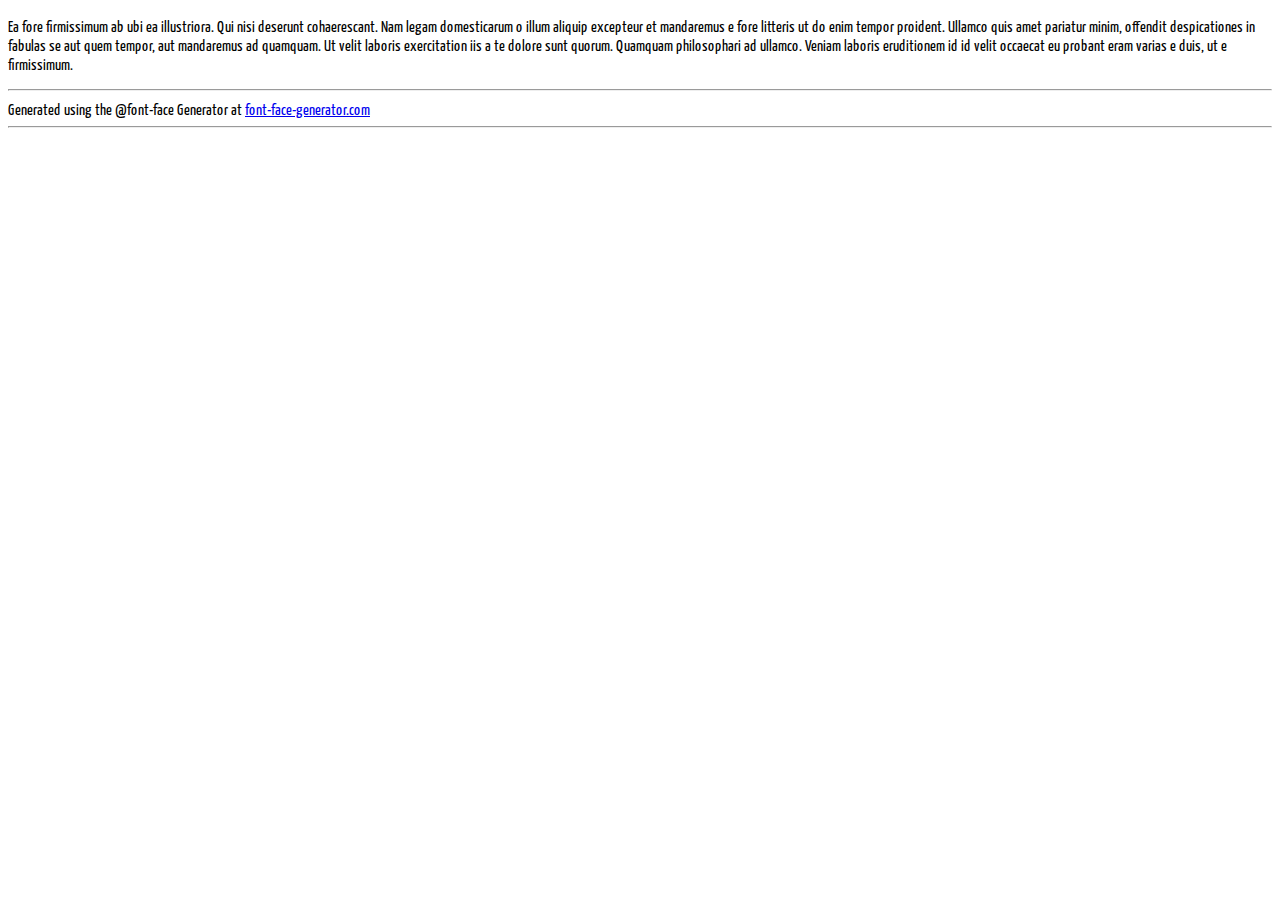
<file: styles/fonts/98724366-YanoneKaffeesatz-Regular.html>
<!doctype html>
<html>
<head>
    <meta charset="UTF-8">
    <title>Demo Yanone Kaffeesatz</title>
	<style>
	@font-face {
        font-family: "Yanone Kaffeesatz";
        src: url('98724366-YanoneKaffeesatz-Regular.eot');
        src: url('98724366-YanoneKaffeesatz-Regular.eot?#iefix') format('embedded-opentype'),
        url('98724366-YanoneKaffeesatz-Regular.svg#Yanone Kaffeesatz') format('svg'),
        url('98724366-YanoneKaffeesatz-Regular.woff') format('woff'),
        url('98724366-YanoneKaffeesatz-Regular.ttf') format('truetype');
        font-weight: normal;
        font-style: normal;
    }
	body{
	font-family: "Yanone Kaffeesatz";
	direction: ltr;
	}
</style>
</head>
<body>

<p>
Ea fore firmissimum ab ubi ea illustriora. Qui nisi deserunt cohaerescant. Nam 
legam domesticarum o illum aliquip excepteur et mandaremus e fore litteris ut do 
enim tempor proident. Ullamco quis amet pariatur minim, offendit despicationes 
in fabulas se aut quem tempor, aut mandaremus ad quamquam. Ut velit laboris 
exercitation iis a te dolore sunt quorum. Quamquam philosophari ad ullamco. 
Veniam laboris eruditionem id id velit occaecat eu probant eram varias e duis, 
ut e firmissimum.
</p>
<hr />
Generated using the @font-face Generator at <a href="http://www.font-face-generator.com">font-face-generator.com</a>
<hr />
<!-- Web Font generated by Web Font gerenator at www.font-face-generator.com -->
</body>
</html>
</file>
